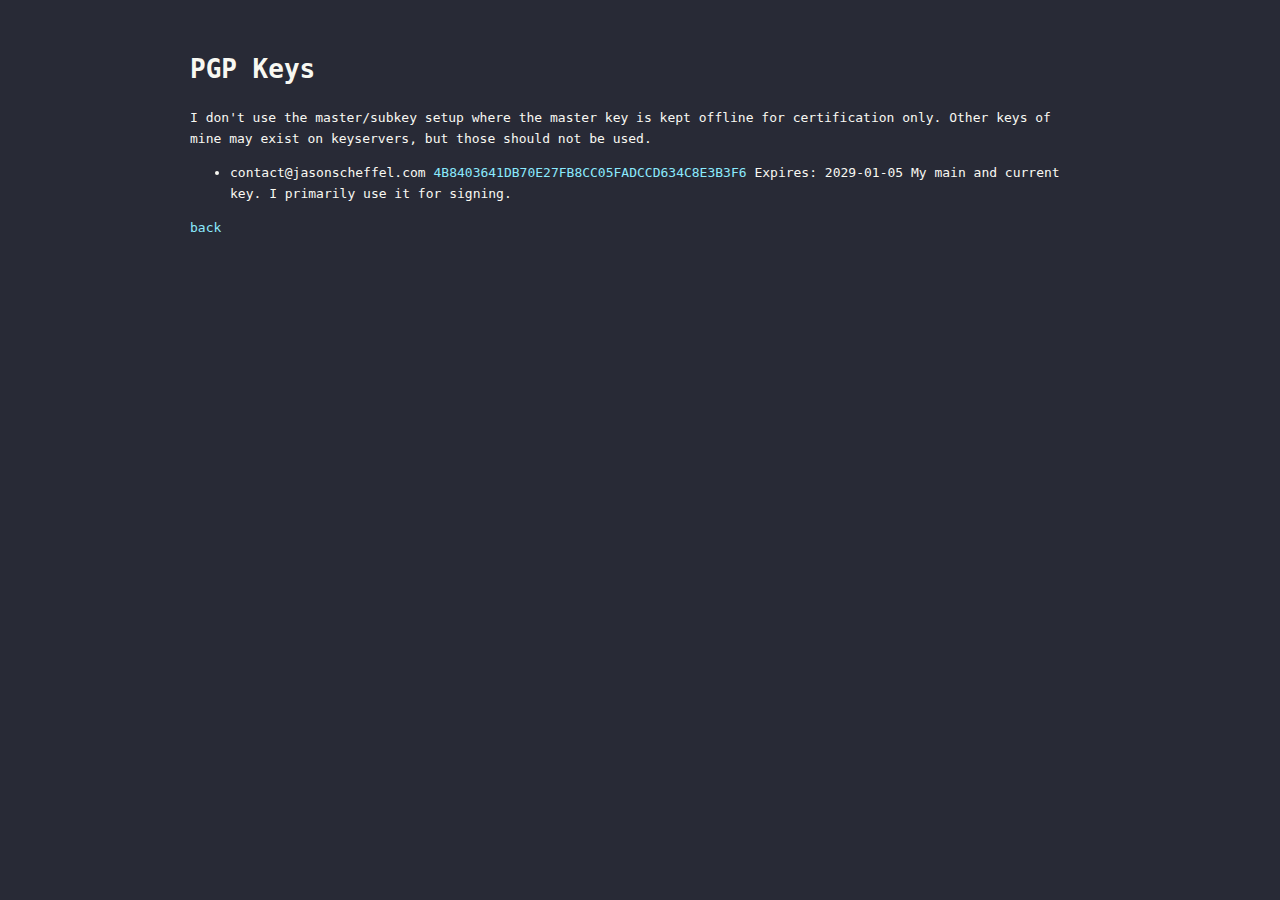
<file: pgp.html>
<!DOCTYPE html>
<html lang="en">
  <head>
    <meta charset="UTF-8">
    <meta name="viewport" content="width=device-width, initial-scale=1.0">
    <title>PGP Keys - Jason Scheffel</title>
    <link rel="stylesheet" href="style.css?v=b5fdc661">
    <link rel="icon" type="image/svg+xml" href="melting-face-emoji-icon.svg">
  </head>
  <body>
    <div class="container">
      <h1>PGP Keys</h1>
      <p class="page-desc">I don't use the master/subkey setup where the master key is kept offline for certification only. Other keys of mine may exist on keyservers, but those should not be used.</p>
      <ul class="key-list">
        <li>
          <span class="key-name">contact@jasonscheffel.com</span>
          <a href="4B8403641DB70E27FB8CC05FADCCD634C8E3B3F6.pub.asc" class="key-id">4B8403641DB70E27FB8CC05FADCCD634C8E3B3F6</a>
          <span class="key-expires">Expires: 2029-01-05</span>
          <span class="key-desc">My main and current key. I primarily use it for signing.</span>
        </li>
      </ul>
      <p><a href="index.html">back</a></p>
    </div>
  </body>
</html>
</file>
<file: style.css>
/* Dracula theme colors */
:root {
  --background: #282a36;
  --current-line: #44475a;
  --foreground: #f8f8f2;
  --comment: #6272a4;
  --cyan: #8be9fd;
  --green: #50fa7b;
  --orange: #ffb86c;
  --pink: #ff79c6;
  --purple: #bd93f9;
  --red: #ff5555;
  --yellow: #f1fa8c;
}

/* Animation keyframes */
@keyframes fadeIn {
  from {
    opacity: 0;
    transform: translateY(20px);
  }
  to {
    opacity: 1;
    transform: translateY(0);
  }
}

@keyframes slideIn {
  from {
    transform: translateX(-20px);
    opacity: 0;
  }
  to {
    transform: translateX(0);
    opacity: 1;
  }
}

/* Base styles */
body {
  font-family: monospace;
  background-color: var(--background);
  color: var(--foreground);
  line-height: 1.6;
  margin: 0;
  padding: 0;
}

.container {
  max-width: 900px;
  margin: 0 auto;
  padding: 2rem;
}

/* Section styles */
section {
  margin: 2rem 0;
  padding: 2rem;
  background-color: var(--current-line);
  border-left: 4px solid var(--purple);
}

/* Identity section */
.identity {
  background-color: transparent;
  border-left: none;
  padding: 1rem 2rem;
  opacity: 0;
  animation: fadeIn 0.8s ease-out forwards;
}

.identity h1 {
  color: var(--purple);
  font-size: 2rem;
  margin-bottom: 0.5rem;
}

.identity p {
  color: var(--comment);
}

/* About section animations */
.about-section {
  opacity: 0;
  animation: fadeIn 0.8s ease-out forwards;
}

.about-section h2 {
  opacity: 0;
  animation: fadeIn 0.8s ease-out 0.2s forwards;
}

.about-info {
  display: grid;
  grid-template-columns: 2fr 3fr;
  gap: 1.5rem;
}

.contact-details {
  font-size: 0.9rem;
  opacity: 0;
  animation: fadeIn 0.8s ease-out 0.4s forwards;
}

.contact-section {
  margin-bottom: 1.5rem;
  padding-bottom: 1rem;
  border-bottom: 1px solid var(--comment);
}

.contact-link {
  display: flex;
  align-items: center;
  padding: 0.3rem 0.5rem;
  background-color: var(--background);
  border-radius: 4px;
  transition: transform 0.2s;
  text-decoration: none;
  color: var(--foreground);
  opacity: 0;
  animation: slideIn 0.6s ease-out forwards;
}

.contact-section:nth-child(1) .contact-link {
  animation-delay: 0.6s;
}

.contact-section:nth-child(2) .contact-link {
  animation-delay: 0.8s;
}

.contact-link:hover {
  transform: translateX(5px);
  background-color: var(--current-line);
  color: var(--cyan);
}

.label {
  width: 85px;
  color: var(--pink);
  font-weight: bold;
  display: inline-block;
}

.pgp-info {
  margin: 1rem 0;
  padding: 1rem;
  background-color: var(--background);
  border-radius: 4px;
  opacity: 0;
  animation: fadeIn 0.8s ease-out 1s forwards;
}

.pgp-info code {
  display: block;
  color: var(--green);
  margin: 0.5rem 0;
  font-size: 1.1rem;
}

.key-servers {
  font-size: 0.8rem;
  color: var(--comment);
}

.key-servers a {
  color: var(--cyan);
  margin: 0 0.3rem;
}

.right-content {
  display: flex;
  flex-direction: column;
  gap: 1.5rem;
}

.about-text {
  border-left: 2px solid var(--comment);
  padding-left: 1.5rem;
  line-height: 1.4;
  font-size: 1rem;
  opacity: 0;
  animation: fadeIn 0.8s ease-out 0.6s forwards;
}

.about-text p {
  margin: 0.8rem 0;
  opacity: 0;
  animation: fadeIn 0.8s ease-out forwards;
}

.about-text p:nth-child(1) {
  animation-delay: 0.8s;
}

.about-text p:nth-child(2) {
  animation-delay: 1s;
}

.about-text p:nth-child(3) {
  animation-delay: 1.2s;
}

/* Skills section */
.skills-section {
  margin-top: 1rem;
  padding-top: 1rem;
  border-top: 1px solid var(--comment);
  opacity: 0;
  animation: fadeIn 0.8s ease-out 1.4s forwards;
}

.skills-grid {
  display: grid;
  grid-template-columns: repeat(3, 1fr);
  gap: 1rem;
  margin-top: 1rem;
}

.skill-category {
  opacity: 0;
  animation: fadeIn 0.8s ease-out forwards;
}

.skills-grid .skill-category:nth-child(1) {
  animation-delay: 1.6s;
}

.skills-grid .skill-category:nth-child(2) {
  animation-delay: 1.8s;
}

.skills-grid .skill-category:nth-child(3) {
  animation-delay: 2s;
}

.skill-category h4 {
  color: var(--pink);
  margin-bottom: 0.5rem;
  font-size: 0.9rem;
}

.skill-tag {
  display: inline-block;
  background-color: var(--background);
  padding: 0.2rem 0.5rem;
  margin: 0.2rem;
  border-radius: 3px;
  font-size: 0.8rem;
  color: var(--green);
  opacity: 0;
  animation: fadeIn 0.6s ease-out forwards;
}

.skills-grid .skill-category:nth-child(1) .skill-tag {
  animation-delay: 1.8s;
}

.skills-grid .skill-category:nth-child(2) .skill-tag {
  animation-delay: 2s;
}

.skills-grid .skill-category:nth-child(3) .skill-tag {
  animation-delay: 2.2s;
}

/* Projects Section Animations */
#projects {
  opacity: 0;
  animation: fadeIn 0.8s ease-out forwards;
}

#projects h2 {
  animation: fadeIn 0.8s ease-out 0.2s forwards;
  opacity: 0;
}

.project {
  margin: 2rem 0;
  padding: 1.5rem;
  background-color: var(--background);
  border-left: 3px solid var(--green);
  opacity: 0;
  animation: fadeIn 0.8s ease-out forwards;
}

.project:nth-child(1) {
  animation-delay: 0.4s;
}

.project:nth-child(2) {
  animation-delay: 0.8s;
}

.project:nth-child(3) {
  animation-delay: 1.2s;
}

.project p {
  font-size: 0.9rem;
}

.project ul {
  font-size: 0.9rem;
}

.project h3 {
  color: var(--green);
  margin-top: 0;
  font-size: 1.1rem;
}

.project h4 {
  font-size: 1.1rem;
}

.project-links {
  margin: 1rem 0;
}

.project-links a {
  margin-right: 1rem;
  color: var(--orange);
  display: inline-block;
  opacity: 0;
  animation: slideIn 0.6s ease-out forwards;
}

.project:nth-child(1) .project-links a {
  animation-delay: 0.6s;
}

.project:nth-child(2) .project-links a {
  animation-delay: 1s;
}

.project:nth-child(3) .project-links a {
  animation-delay: 1.4s;
}

/* Tech stack */
.tech-stack {
  margin-top: 1rem;
}

.tech-tag {
  display: inline-block;
  background-color: var(--comment);
  padding: 0.2rem 0.5rem;
  margin: 0.2rem;
  border-radius: 3px;
  font-size: 0.9rem;
  opacity: 0;
  animation: fadeIn 0.6s ease-out forwards;
}

.project:nth-child(1) .tech-tag {
  animation-delay: 0.8s;
}

.project:nth-child(2) .tech-tag {
  animation-delay: 1.2s;
}

.project:nth-child(3) .tech-tag {
  animation-delay: 1.6s;
}

/* Headers */
h2 {
  color: var(--cyan);
  font-size: 1.5rem;
  margin-top: 0;
  padding-bottom: 0.5rem;
  border-bottom: 2px solid var(--comment);
}

h3 {
  color: var(--cyan);
  font-size: 1.2rem;
  margin: 0.5rem 0;
}

/* Link styles */
a {
  color: var(--cyan);
  text-decoration: none;
}

a:hover {
  color: var(--pink);
}

/* Responsive design */
/* Update existing media queries and add new ones */
@media (max-width: 768px) {
  .container {
    padding: 1rem;
  }

  section {
    padding: 1rem;
    margin: 1rem 0;
  }

  .about-info {
    grid-template-columns: 1fr;
  }

  .about-text {
    border-left: none;
    border-top: 2px solid var(--comment);
    padding-left: 0;
    padding-top: 1rem;
    margin-top: 1rem;
  }

  .skills-grid {
    grid-template-columns: 1fr 1fr;
    gap: 0.5rem;
  }

  .contact-link {
    flex-direction: column;
    align-items: flex-start;
    padding: 0.5rem;
  }

  .label {
    width: auto;
    margin-bottom: 0.2rem;
  }

  .pgp-info {
    padding: 0.5rem;
  }

  .key-servers {
    display: flex;
    flex-direction: column;
    gap: 0.5rem;
  }

  .key-servers a {
    margin: 0;
  }
}

@media (max-width: 480px) {
  .container {
    padding: 0.5rem;
  }

  section {
    padding: 0.75rem;
    margin: 0.75rem 0;
  }

  .skills-grid {
    grid-template-columns: 1fr;
  }

  .project {
    padding: 1rem;
  }

  .tech-stack {
    display: flex;
    flex-wrap: wrap;
    gap: 0.3rem;
  }

  .tech-tag {
    font-size: 0.8rem;
    margin: 0;
  }

  h1 {
    font-size: 1.75rem;
  }

  h2 {
    font-size: 1.25rem;
  }

  h3 {
    font-size: 1.1rem;
  }

  .about-text {
    font-size: 0.9rem;
  }

  .project-links {
    display: flex;
    flex-direction: column;
    gap: 0.5rem;
  }

  .project-links a {
    margin: 0;
  }
}

/* Add styles for better touch targets on mobile */
@media (hover: none) {
  .contact-link,
  .project-links a,
  .key-servers a {
    padding: 0.75rem;
  }

  .skill-tag,
  .tech-tag {
    padding: 0.4rem 0.6rem;
  }
}

/* Improve readability on small screens */
@media (max-width: 360px) {
  body {
    font-size: 14px;
  }

  .container {
    padding: 0.25rem;
  }

  .contact-link,
  .pgp-info,
  .project {
    word-break: break-word;
  }
}
</file>
